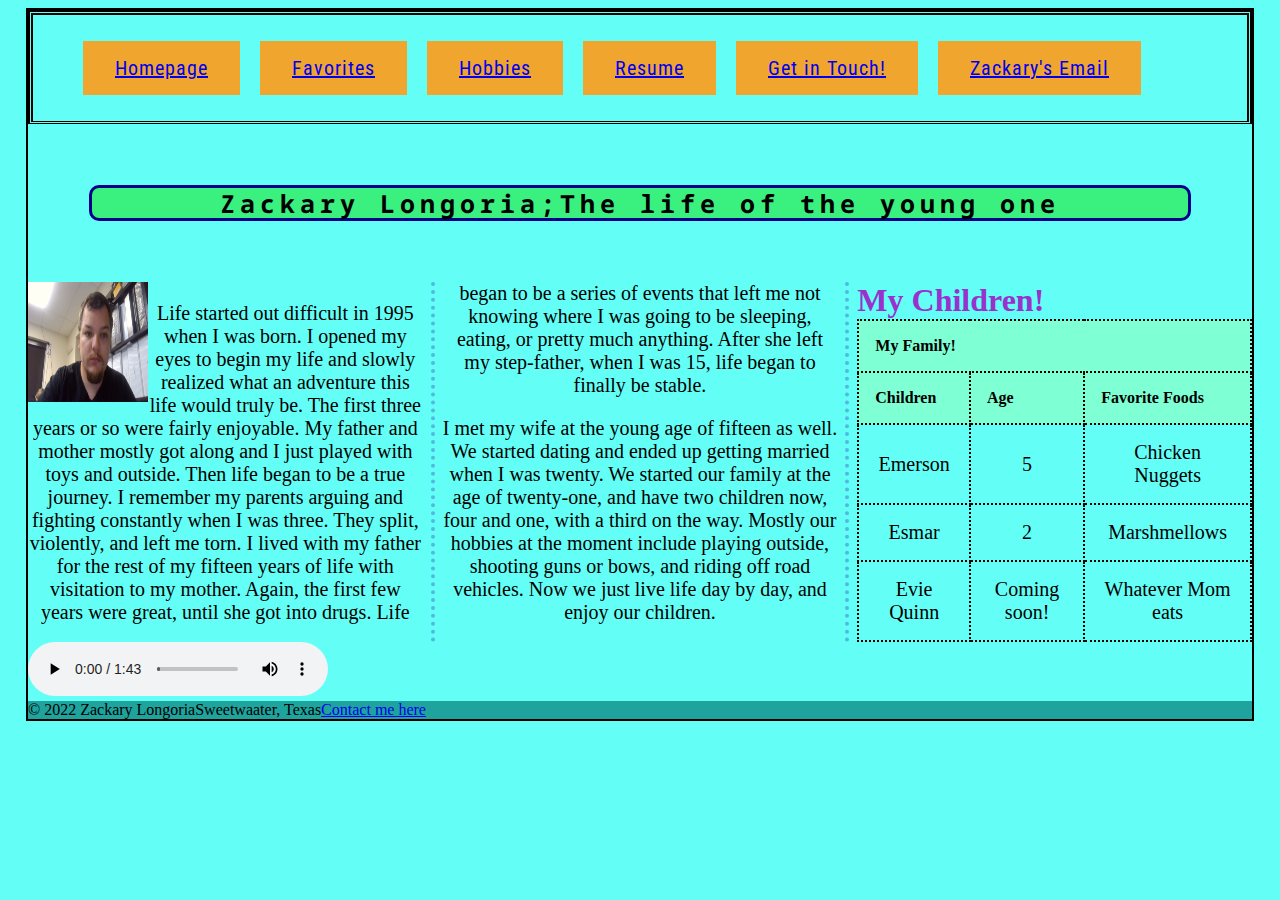
<file: index.html>
<!DOCTYPE html>
<html lang="en">
  <head>
    <meta charset="UTF-8" />
    <meta name="viewport" content="width=device-width, initial-scale = 1.0" />
    <meta name="Description" content="A basic biography page." />
    <link rel="stylesheet" href="CSS\styles.css" />
    <link rel="preconnect" href="https://fonts.googleapis.com" />
    <link rel="preconnect" href="https://fonts.gstatic.com" crossorigin />
    <link
      href="https://fonts.googleapis.com/css2?family=Noto+Sans+Mono:wght@100&family=Roboto+Condensed:wght@700&display=swap"
      rel="stylesheet"
    />
    <title>Short Biography of Zackary Longoria</title>
  </head>
  <body class="body-content">
    <header class="Top_of_Page">
      <nav class="Flexbox">
        <ul>
          <li class="inline">
            <a class="navigation" href="index.html" title="Homepage"
              >Homepage</a
            >
          </li>
          <li class="inline">
            <a class="navigation" href="favorites.html" title="Favorites list"
              >Favorites</a
            >
          </li>
          <li class="inline">
            <a class="navigation" href="gallery.html" title="PastTimes"
              >Hobbies</a
            >
          </li>
          <li class="inline">
            <a class="navigation" href="resume.html" title="Resume">Resume</a>
          </li>
          <li class="inline">
            <a class="navigation" href="Contact-Me.html">Get in Touch!</a>
          </li>
          <li class="inline">
            <a class="navigation" href="mailto:zrlongoria22991@mymail.tstc.edu"
              >Zackary's Email</a
            >
          </li>
        </ul>
      </nav>
    </header>
    <main class="Main">
      <h1 class="Header-One">Zackary Longoria;The life of the young one</h1>
      <!--h1 is the first header making the text larger. -->
      <div>
        <img
          class="Selfie"
          src="Images\Zackary_Longoria.jpg"
          alt="Just a simple picture of me at work"
          height="120"
          width="120"
        />
      </div>

      <p>
        <!--First paragraph of the blog.-->
        Life started out difficult in 1995 when I was born. I opened my eyes to
        begin my life and slowly realized what an adventure this life would
        truly be. The first three years or so were fairly enjoyable. My father
        and mother mostly got along and I just played with toys and outside.
        Then life began to be a true journey. I remember my parents arguing and
        fighting constantly when I was three. They split, violently, and left me
        torn. I lived with my father for the rest of my fifteen years of life
        with visitation to my mother. Again, the first few years were great,
        until she got into drugs. Life began to be a series of events that left
        me not knowing where I was going to be sleeping, eating, or pretty much
        anything. After she left my step-father, when I was 15, life began to
        finally be stable.
      </p>
      <p>
        <!--This is the second paragraph and my current life.-->
        I met my wife at the young age of fifteen as well. We started dating and
        ended up getting married when I was twenty. We started our family at the
        age of twenty-one, and have two children now, four and one, with a third
        on the way. Mostly our hobbies at the moment include playing outside,
        shooting guns or bows, and riding off road vehicles. Now we just live
        life day by day, and enjoy our children.
      </p>
      <table>
        <tbody>
          <caption>
            My Children!
          </caption>
          <colgroup>
            <col class="Children_Names" />
            <col class="Children_Age" />
            <col class="Children_Foods" />
          </colgroup>
          <thead>
            <tr>
              <th colspan="3">My Family!</th>
              <!--Did this to praactice colspan!  -->
            </tr>

            <tr>
              <th scope="col">Children</th>
              <th scope="col">Age</th>
              <th scope="col">Favorite Foods</th>
            </tr>
          </thead>

          <tr>
            <td>Emerson</td>
            <td>5</td>
            <td>Chicken Nuggets</td>
          </tr>
          <tr>
            <td>Esmar</td>
            <td>2</td>
            <td>Marshmellows</td>
          </tr>
          <tr>
            <td>Evie Quinn</td>
            <td>Coming soon!</td>
            <td>Whatever Mom eats</td>
          </tr>
        </tbody>
        <!--</tr>  Table row  tells html this belongs to a single row in the table. -->
        <!-- <th></th>  Table Header. Defines a header for each column.     
        <td></td> Marks the data for the table. 
      can make another header that spans across whole rows/table using colspan= 2, 3 ,4 etc. makes the header 
    spread across x columns.-->
      </table>
    </main>
    <audio autoplay controls>
      <source src = Audio/Beat.mp3 type = "audio/mp3">
    </audio>
    <!--The footer is for the copyright for this file.-->
    <footer>
      &copy; 2022 Zackary Longoria<br /><adress>Sweetwaater, Texas</adress>
      <a href="mailto:zrlongoria22991@mymail.tstc.edu">Contact me here</a>
    </footer>
    <!--Closing tags for the document.-->
  </body>
</html>
</file>
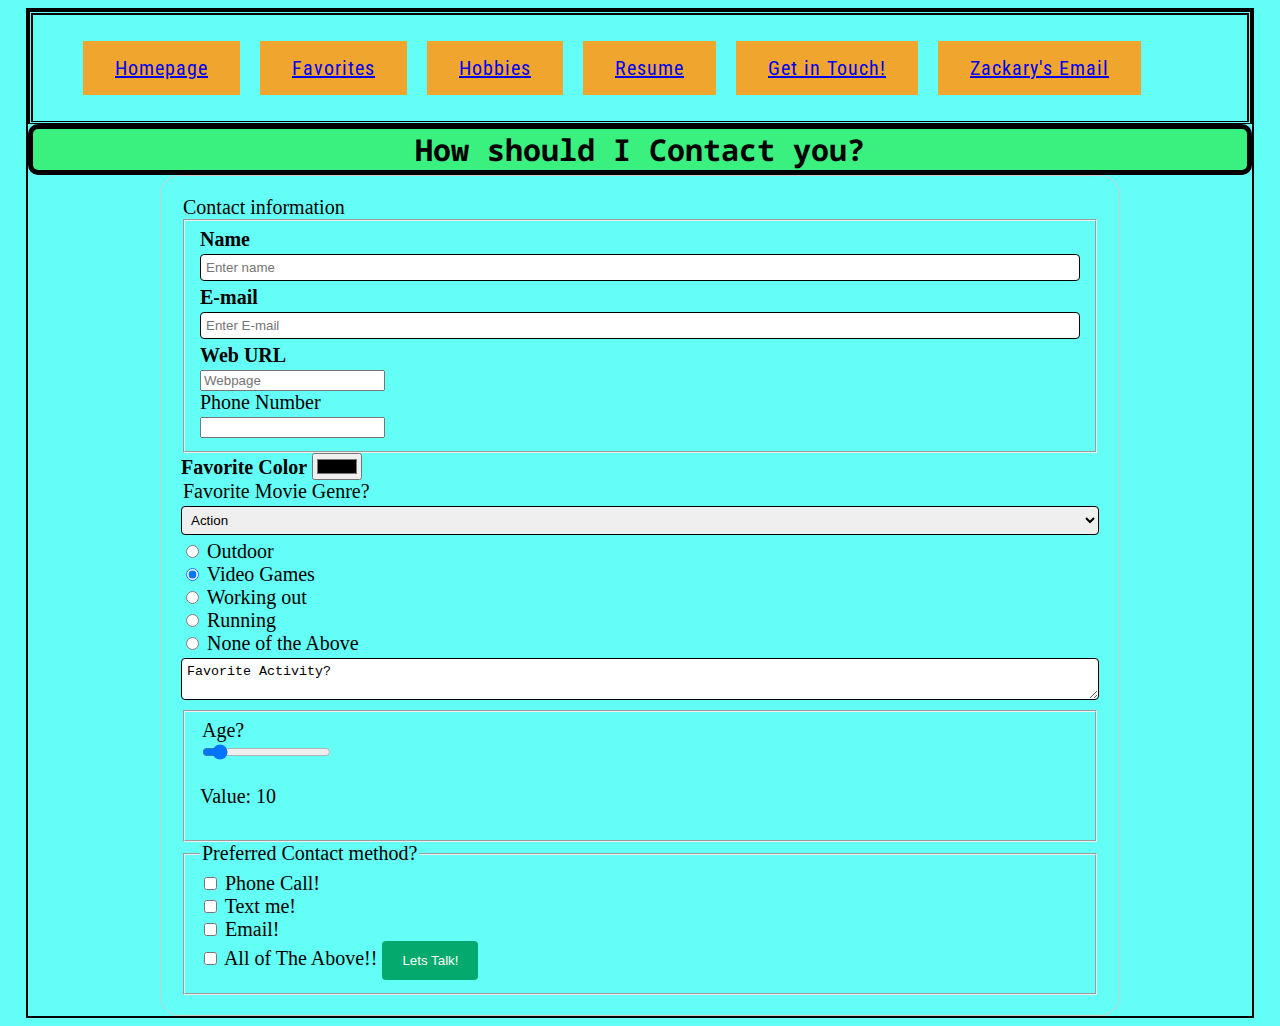
<file: Contact-Me.html>
<!DOCTYPE html>
<html lang="en">
  <head>
    <meta charset="UTF-8" />
    <meta name="viewport" content="width=device-width, initial-scale = 1.0" />
    <meta name="Description" content="A basic biography page." />
    <link rel="stylesheet" href="CSS\styles.css" />
    <link rel="preconnect" href="https://fonts.googleapis.com" />
    <link rel="preconnect" href="https://fonts.gstatic.com" crossorigin />
    <link
      href="https://fonts.googleapis.com/css2?family=Noto+Sans+Mono:wght@100&family=Roboto+Condensed:wght@700&display=swap"
      rel="stylesheet"
    />

    <title>Contact information</title>
  </head>
  <body class="body-content">
    <header class="Top_of_Page">
      <nav class="Flexbox">
        <ul>
          <li class="inline">
            <a class="navigation" href="index.html" title="Homepage"
              >Homepage</a
            >
          </li>
          <li class="inline">
            <a class="navigation" href="favorites.html" title="Favorites list"
              >Favorites</a
            >
          </li>
          <li class="inline">
            <a class="navigation" href="gallery.html" title="PastTimes"
              >Hobbies</a
            >
          </li>
          <li class="inline">
            <a class="navigation" href="resume.html" title="Resume">Resume</a>
          </li>
          <li class="inline">
            <a class="navigation" href="Contact-Me.html">Get in Touch!</a>
          </li>
          <li class="inline">
            <a class="navigation" href="mailto:zrlongoria22991@mymail.tstc.edu"
              >Zackary's Email</a
            >
          </li>
        </ul>
      </nav>
    </header>
    <h1 class="Contact">How should I Contact you?</h1>
    <form>
      <div class="Container">
        <legend>Contact information</legend>
        <fieldset>
          <label for="uname"><strong>Name</strong></label>
          <input type="text" placeholder="Enter name" name="uname" />
          <label for="email"><strong>E-mail</strong></label>
          <input type="text" placeholder="Enter E-mail" name="mail" />
          <label for="Website"><strong>Web URL</strong></label> <br />
          <input type="Website" placeholder="Webpage" /> <br />
          <label for="phone">Phone Number</label> <br />
          <input id="phone" name="phone" type="Tele" />
        </fieldset>

        <div class="Facts">
          <label for="Color"><strong>Favorite Color</strong></label>
          <input type="Color" placeholder="Favorite Color" name="Color" />
          <legend>Favorite Movie Genre?</legend>
          <select id="Movie Genre" name="Movie">
            <fieldset>
              <option value="Action">Action</option>
              <option value="Comedy">Comedy</option>
              <option value="Horror">Horror</option>
              <option value="Science Fiction">Science Fiction</option>
              <option value="Western">Western</option>
              <option value="None of the above">None</option>

              <label for="Movie Genre">Favorite Movie Genre?:</label>
              <textarea name="Movie Genre" form="Movie">
Movie Genre here</textarea
              >
            </fieldset>
            <legend>Favorite Activity?</legend>
            <fieldset>
              <div class="Activities">
                <input
                  type="radio"
                  id="Outdoor"
                  name="Activity"
                  value="Outdoor"
                />
                <label for="Activity">Outdoor</label><br />
                <input
                  type="radio"
                  id="Video_Games"
                  name="Activity"
                  value="Video_Games"
                  checked
                />
                <label for="Activity" default>Video Games</label><br />

                <input
                  type="radio"
                  id="Working_Out"
                  name="Activity"
                  value="Working_out"
                />
                <label for="Working_Out">Working out</label><br />
                <input
                  type="radio"
                  id="Running"
                  name="Activity"
                  value="Running"
                />
                <label for="Activity" default> Running</label><br />
                <input type="radio" id="None" name="Activity" value="None" />
                <label for="None" default> None of the Above</label>
                <textarea name="Activity" form="Activity">
Favorite Activity?</textarea
                ><br />
              </div>
            </fieldset>
            <fieldset>
              <div class="Age_Slider">
                <legend>Age?</legend>
                <input
                  type="range"
                  min="1"
                  max="100"
                  value="10"
                  class="slider"
                  id="Age"
                />
                <!-- Had to look this part up for the slider to show the age. -->
                <p>Value: <span id="demo"></span></p>

                <script>
                  var rangeslider = document.getElementById("Age");
                  var output = document.getElementById("demo");
                  output.innerHTML = rangeslider.value;

                  rangeslider.oninput = function () {
                    output.innerHTML = this.value;
                  };
                </script>
                <!-- Javascript in HTML to show the value of the slider and adjust its behavior. -->
              </div>
            </fieldset>
            <fieldset>
              <legend>Preferred Contact method?</legend>
              <div class="Contact_Method">
                <input
                  type="Checkbox"
                  id="Contact_Method"
                  name="Conact_Method"
                  value="Phone"
                />
                <label for="Contact_Method">Phone Call!</label>
                <br />
                <input
                  type="Checkbox"
                  id="Contact_Method"
                  name="Conact_Method"
                  value="text"
                />
                <label for="Contact_Method">Text me!</label>
                <br />
                <input
                  type="Checkbox"
                  id="Contact_Method"
                  name="Conact_Method"
                  value="Email"
                />
                <label for="Contact_Method">Email!</label>
                <br />
                <input
                  type="Checkbox"
                  id="Contact_Method"
                  name="Conact_Method"
                  value="All"
                />
                <label for="Contact_Method">All of The Above!!</label>
                <input type="submit" value="Lets Talk!" />
              </div>
            </fieldset>
          </select>
        </div>
      </div>
    </form>
  </body>
</html>
<!-- <div class="Party Info">
            <label for="Color"><strong>Color</strong></label>
            <input type="Color" placeholder="Favorite Color" name="Color" />
            <input
              type="range"
              min="1"
              max="100"
              value="10"
              class="slider"
              id="Max-invite"
            />
            <select id="Flavor" name="Flavor">
              <option value="Vanilla">Vanilla</option>
              <option value="Choclate">Choclate</option>
              <option value="Lemon">Lemon</option>
              <option value="Red">Red</option>
              <option value="Velvet">Velvet</option>
              <option value="Funfetti">Funfetti</option>
              <option value="Carrot">Carrot</option>
              <option value="Coconut">Cocont</option>
            </select>

            <div class="Main_Course">
              <input type="radio" id="Pizza" name="Food" value="Pizza" />
              <label for="Food">Pizza</label><br />
              <input
                type="radio"
                id="Tacos"
                name="Food"
                value="Tacos"
                checked
              />
              <label for="Tacos" default>Tacos</label><br />
              <input
                type="radio"
                id="Sandwhiches"
                name="Food"
                value="Sandwhiches"
              />
              <label for="Sandwhiches">Sandwhiches</label>
              <br />
              <input type="radio" id="Fajitas" name="Food" value="Fajitas" />
              <label for="Fajitas">Fajitas</label>
              <br />
              <input type="radio" id="Fajitas" name="Food" value="Fajitas" />
              <label for="Fajitas">Fajitas</label>
              <br />
              <input type="radio" id="Nachos" name="Food" value="Nachos" />
              <label for="Nachos">Nachos</label>
              <br />
              <input type="radio" id="Pasta" name="Food" value="Pasta" />
              <label for="Pasta">Pasta</label>
              <br />
            </div>
            <div class="Desert">
              <input
                type="Checkbox"
                id="Cookies"
                name="Dessert"
                value="Cookies"
              />
              <label for="Cookies">Cookies</label>
              <br />
              <input
                type="Checkbox"
                id="Brownies"
                name="Dessert"
                value="Brownies"
              />
              <label for="Brownies">Brownies</label>
              <br />
              <input type="Checkbox" id="Pie" name="Dessert" value="Pie" />
              <label for="Pie">Pie</label>

              <br />
              <input
                type="Checkbox"
                id="Ice Cream"
                name="Dessert"
                value="Ice Cream"
              />
              <label for="Ice Cream">Ice Cream</label>
              <br />
              <input
                type="Checkbox"
                id="Cobbler"
                name="Dessert"
                value="Cobbler"
              />
              <label for="Cobbler">Cobbler</label>
              <label for="Flavor">Choose a Flavor:</label>
            </div>

            <label for="Comments">Comments:</label>
            <textarea name="comment" form="Comments">
Enter text here...</textarea>
          </div> -->
</file>
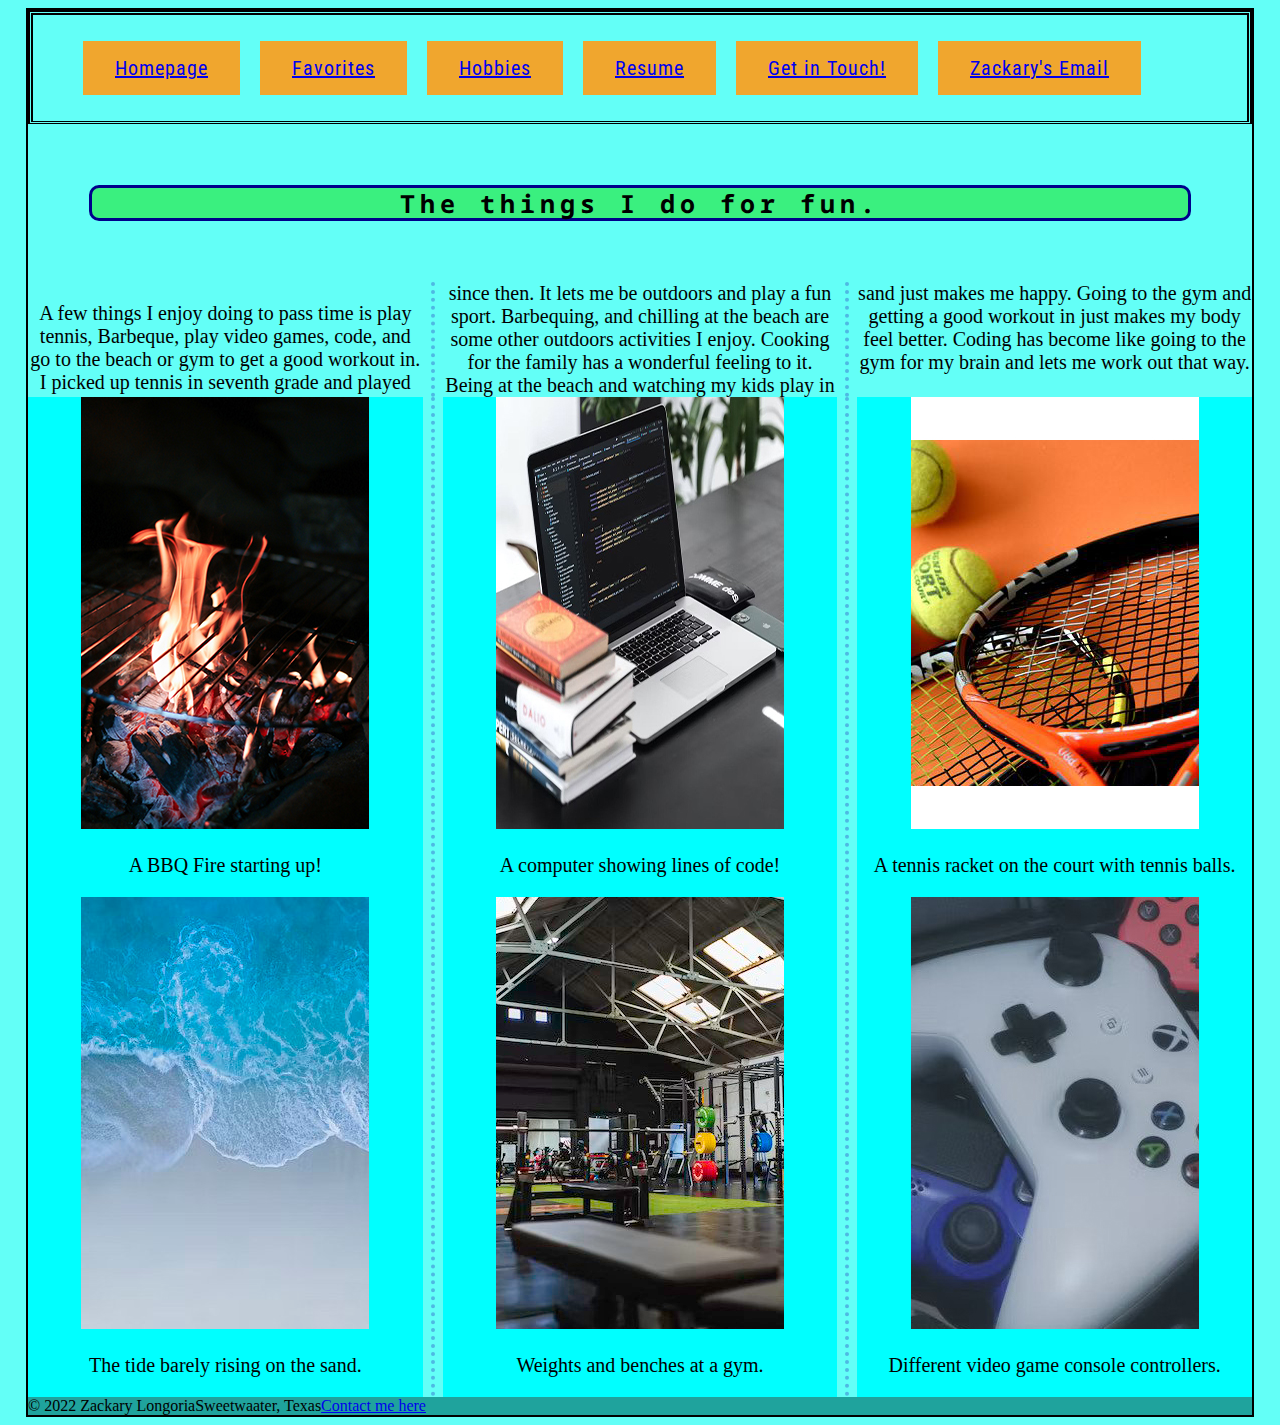
<file: gallery.html>
<!DOCTYPE html>
<html lang="en">
  <head>
    <meta charset="UTF-8" />
    <meta name="viewport" content="width=device-width, initial-scale = 1.0" />
    <meta name="Description" content="A few hobbies I enjoy." />
    <link rel="stylesheet" href="CSS\styles.css" />
    <link rel="preconnect" href="https://fonts.googleapis.com" />
    <link rel="preconnect" href="https://fonts.gstatic.com" crossorigin />
    <link
      href="https://fonts.googleapis.com/css2?family=Noto+Sans+Mono:wght@100&family=Roboto+Condensed:wght@700&display=swap"
      rel="stylesheet"
    />
    <title>Past-Times</title>
  </head>
  <body class="body-content">
    <header class="Top_of_Page">
      <nav class="Flexbox">
        <ul>
          <li class="inline">
            <a class="navigation" href="index.html" title="Homepage"
              >Homepage</a
            >
          </li>
          <li class="inline">
            <a class="navigation" href="favorites.html" title="Favorites list"
              >Favorites</a
            >
          </li>
          <li class="inline">
            <a class="navigation" href="gallery.html" title="PastTimes"
              >Hobbies</a
            >
          </li>
          <li class="inline">
            <a class="navigation" href="resume.html" title="Resume">Resume</a>
          </li>
          <li class="inline">
            <a class="navigation" href="Contact-Me.html">Get in Touch!</a>
          </li>
          <li class="inline">
            <a class="navigation" href="mailto:zrlongoria22991@mymail.tstc.edu"
              >Zackary's Email</a
            >
          </li>
        </ul>
      </nav>
    </header>
    <main class="Main">
      <h1 class="Header-One">The things I do for fun.</h1>
      <!--h1 is the first header making the text larger. -->

      <p>
        <!--First paragraph of the blog.-->
        A few things I enjoy doing to pass time is play tennis, Barbeque, play
        video games, code, and go to the beach or gym to get a good workout in.
        I picked up tennis in seventh grade and played since then. It lets me be
        outdoors and play a fun sport. Barbequing, and chilling at the beach are
        some other outdoors activities I enjoy. Cooking for the family has a
        wonderful feeling to it. Being at the beach and watching my kids play in
        sand just makes me happy. Going to the gym and getting a good workout in
        just makes my body feel better. Coding has become like going to the gym
        for my brain and lets me work out that way.
      </p>
    </main>
    <aside>
      <!--The div tags create a container for each image. Each image is then linked.-->

      <div id="Pictures">
        <div class="col">
          <img
            src="Images/Hobby images/BBQ_72ppi.jpg"
            alt="A bbq fire starting up"
            height=""
            width=""
          />
          <p>A BBQ Fire starting up!</p>
        </div>
        <div class="col">
          <img
            src="Images/Hobby images/Beach_72PPI.jpg"
            alt="The tide barely rising up on the sand of a beach."
            height=""
            width=""
          />
          <p>The tide barely rising on the sand.</p>
        </div>
        <div class="col">
          <img
            src="Images/Hobby images/Coding_72ppi.jpg"
            alt="A computer showing lines of code."
            height=""
            width=""
          />
          <p>A computer showing lines of code!</p>
        </div>
        <div class="col">
          <img
            src="Images/Hobby images/Gym_72ppi.jpg"
            alt="Weights and weight benches at a gym."
            height=""
            width=""
          />
          <p>Weights and benches at a gym.</p>
        </div>
        <div class="col">
          <img
            src="Images/Hobby images/Tennis_72ppi.jpg"
            alt="A tennis racket on the court with tennis balls around it"
            height=""
            width=""
          />
          <p>A tennis racket on the court with tennis balls.</p>
        </div>
        <div class="col">
          <img
            src="Images/Hobby images/Controllers_72ppi.jpg"
            alt="A bunch of video game controllers, new and old consoles."
            height=""
            width=""
          />
          <p>Different video game console controllers.</p>
        </div>
      </div>
    </aside>

    <!--The footer is for the copyright for this file.-->
    <footer>
      &copy; 2022 Zackary Longoria<br /><adress>Sweetwaater, Texas</adress>
      <a href="mailto:zrlongoria22991@mymail.tstc.edu">Contact me here</a>
    </footer>
    <!--Closing tags for the document.-->
  </body>
</html>
</file>
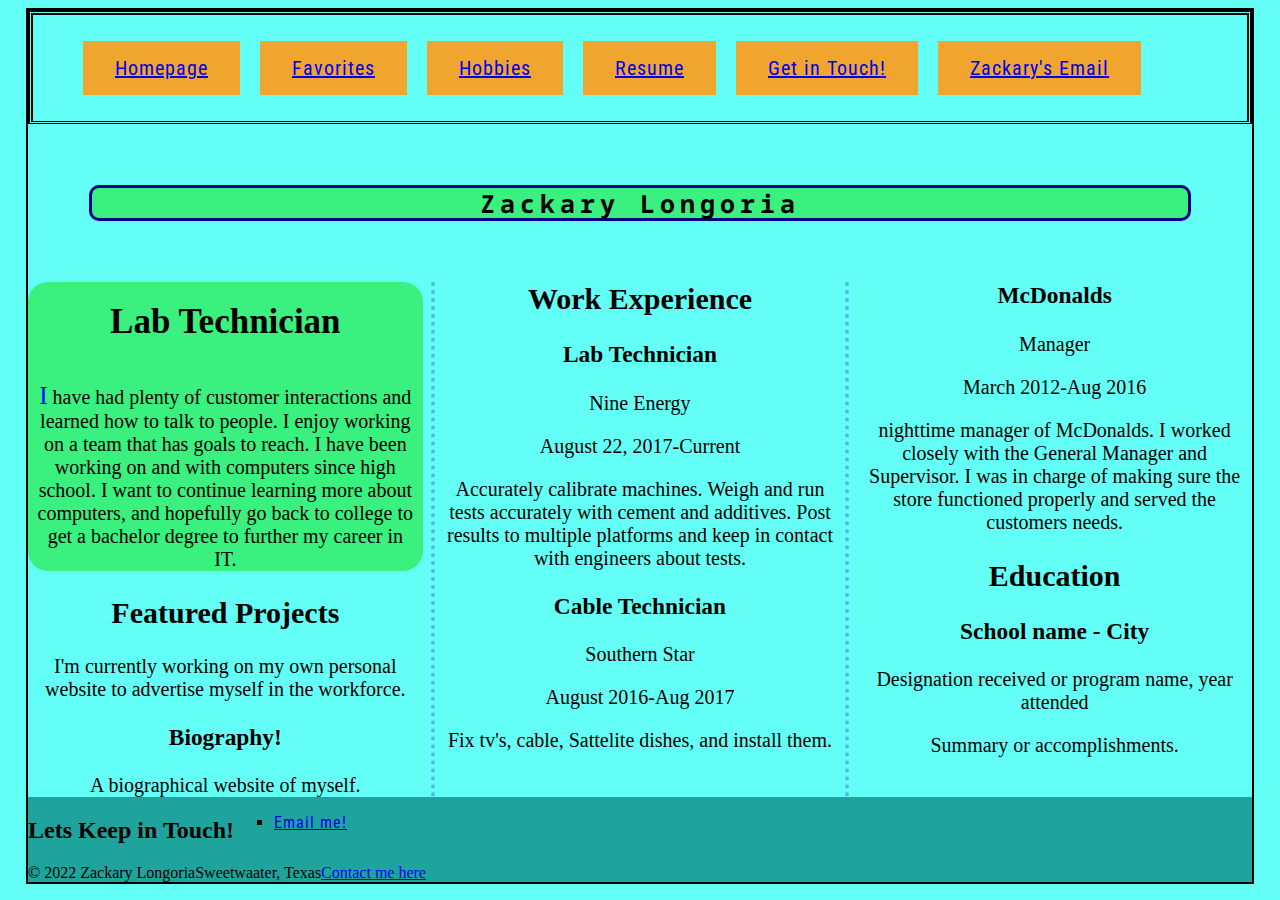
<file: resume.html>
<!--Full Document. Using this to for the praacatice document located at the bottom!-->
<!DOCTYPE html>
<html lang="en">
  <head>
    <meta charset="UTF-8" />
    <meta name="viewport" content="width=device-width, initial-scale = 1.0" />
    <meta name="Description" content="Resume Page" />
    <link rel="stylesheet" href="CSS\styles.css" />
    <link rel="preconnect" href="https://fonts.googleapis.com" />
    <link rel="preconnect" href="https://fonts.gstatic.com" crossorigin />
    <link
      href="https://fonts.googleapis.com/css2?family=Noto+Sans+Mono:wght@100&family=Roboto+Condensed:wght@700&display=swap"
      rel="stylesheet"
    />
    <title>Zackary Resume</title>
  </head>

  <header class="Top_of_Page">
    <nav class="Flexbox">
      <ul>
        <li class="inline">
          <a class="navigation" href="index.html" title="Homepage">Homepage</a>
        </li>
        <li class="inline">
          <a class="navigation" href="favorites.html" title="Favorites list"
            >Favorites</a
          >
        </li>
        <li class="inline">
          <a class="navigation" href="gallery.html" title="PastTimes"
            >Hobbies</a
          >
        </li>
        <li class="inline">
          <a class="navigation" href="resume.html" title="Resume">Resume</a>
        </li>
        <li class="inline">
          <a class="navigation" href="Contact-Me.html">Get in Touch!</a>
        </li>
        <li class="inline">
          <a class="navigation" href="mailto:zrlongoria22991@mymail.tstc.edu"
            >Zackary's Email</a
          >
        </li>
      </ul>
    </nav>
  </header>
  <body class="body-content">
    <main class="Main">
      <!-- ***********************  ABOUT / PROFILE  ***********************  -->
      <header class="resume-head">
        <h1 class="Header-One">Zackary Longoria</h1>

        <h2 class="Header_Two">Lab Technician</h2>
        <div class="Span">
          <p>
            I have had plenty of customer interactions and learned how to talk
            to people. I enjoy working on a team that has goals to reach. I have
            been working on and with computers since high school. I want to
            continue learning more about computers, and hopefully go back to
            college to get a bachelor degree to further my career in IT.
          </p>
        </div>
        <!-- <p>Add another paragraph if needed.</p> -->
      </header>

      <!-- ********************  PROJECTS / PORTFOLIO  *********************  -->
      <section>
        <h2 class="projects">Featured Projects</h2>
        <p>
          I'm currently working on my own personal website to advertise myself
          in the workforce.
          <!--<a href=""></a>-->
        </p>

        <!-- Copy the whole <section> block to add more projects. -->
        <section>
          <h3>Biography!</h3>
          <!-- <img src="project-thumbnail.png" alt="description of image" /> -->
          <p>A biographical website of myself.</p>
          <!-- <a href="#" target="_blank">View project / case study</a> -->
        </section>
        <!-- End of Project block. -->
      </section>
      <!-- ***********************  WORK EXPERIENCE  ***********************  -->
      <section class="work-experience">
        <h2>Work Experience</h2>

        <!-- Copy this whole <section> block to add more jobs.  -->
        <section>
          <h3>Lab Technician</h3>
          <p>Nine Energy</p>
          <p>August 22, 2017-Current</p>
          <p>
            Accurately calibrate machines. Weigh and run tests accurately with
            cement and additives. Post results to multiple platforms and keep in
            contact with engineers about tests.
          </p>
        </section>

        <section>
          <h3>Cable Technician</h3>
          <p>Southern Star</p>
          <p>August 2016-Aug 2017</p>
          <p>Fix tv's, cable, Sattelite dishes, and install them.</p>
        </section>
        <section>
          <h3>McDonalds</h3>
          <p>Manager</p>
          <p>March 2012-Aug 2016</p>
          <p>
            nighttime manager of McDonalds. I worked closely with the General
            Manager and Supervisor. I was in charge of making sure the store
            functioned properly and served the customers needs.
          </p>
        </section>
        <!-- End of Job block.  -->
      </section>

      <!-- ******************  EDUCATION & CERTIFICATIONS ******************  -->
      <section>
        <h2 class="education">Education</h2>

        <!--Copy this whole <section> block to add more schools. -->
        <section>
          <h3>School name - City</h3>
          <p>Designation received or program name, year attended</p>
          <p>Summary or accomplishments.</p>
        </section>
        <!-- End of School block. -->
      </section>

      <!-- *****************  CONTACT INFO / SOCIAL MEDIA  ***************** -->
      <footer class="Email">
        <h2>Lets Keep in Touch!</h2>
        <!-- Social media and contact links. Add or remove any networks. -->
        <ul>
          <li><a href="mailto:longoriaz@yahoo.com">Email me!</a></li>
          <!-- <li><a href="#" target="_blank">LinkedIn</a></li>
         I Don't actually have any of these.
          <li>
            <a href="http://yourwebsite.com" target="_blank">yourwebsite.com</a>
          </li>
          <li><a href="#" target="_blank">Twitter</a></li>

          <li><a href="#" target="_blank">Facebook</a></li> -->
        </ul>
      </footer>
    </main>
  </body>

  <!--The footer is for the copyright for this file. -->
  <footer>
    &copy; 2022 Zackary Longoria<br /><adress>Sweetwaater, Texas</adress>
    <a href="mailto:zrlongoria22991@mymail.tstc.edu">Contact me here</a>
  </footer>
</html>
<!--
<!DOCTYPE html>
<html lang="en">
  <head>
    <meta charset="UTF-8" />
    <meta name="viewport" content="width=device-width, initial-scale=1.0" />
    <title>Add a relevant page title</title>
    <link rel="stylesheet" href="CSS\styles.css" />
  </head>
  <body>
    <main>
     ***********************  ABOUT / PROFILE  *********************** 
      <header>
        <h1>Zackary Longoria</h1>
        <h2>Lab Technician</h2>

        <p>
          Add your profile copy here. Add more paragraphs or links as needed.
          Here is some dummy text: Lorem ipsum dolor sit amet, consectetur
          adipiscing elit. Praesent bibendum, diam ut gravida efficitur, risus
          neque scelerisque erat, ut rhoncus erat odio ac justo. Nunc
          scelerisque vestibulum augue, sit amet hendrerit ante.
        </p>
        <p>Add another paragraph if needed.</p>
      </header>

      <!-********************  PROJECTS / PORTFOLIO  ********************* 
      <section>
        <h2 class="projects">Featured Projects</h2>
        <p>None currently. <a href=""></a>.</p>

        <!- Copy the whole <section> block to add more projects.
        <section>
          <h3>Project Name</h3>
          <img src="project-thumbnail.png" alt="description of image">
          <p>Summary or description of the project and/or your role in it. Add as many paragraphs as you need.</p>
          <a href="#" target="_blank">View project / case study</a>
        </section>
        End of Project block. 
      </section>
      <!-***********************  WORK EXPERIENCE  *********************** 
      <section class="work-experience">
        <h2>Work Experience</h2>

        <!Copy this whole <section> block to add more jobs. 
        <section>
          <h3>Lab Technician</h3>
          <p>Nine Energy</p>
          <p>August 22, 2017-Current</p>
          <p>
            Accurately calibrate machines. Weigh and run tests accurately with
            cement and additives. Post results to multiple platforms and keep in
            contact with engineers about tests.
          </p>
        </section>

        <section>
          <h3>Cable Technician</h3>
          <p>Southern Star</p>
          <p>August 2016-Aug 2017</p>
          <p>Fix tv's, cable, Sattelite dishes, and install them.</p>
        </section>
        <section>
          <h3>McDonalds</h3>
          <p>Manager</p>
          <p>March 2012-Aug 2016</p>
          <p>
            nighttime manager of McDonalds. I worked closely with the General
            Manager and Supervisor. I was in charge of making sure the store
            functioned properly and served the customers needs.
          </p>
        </section>
        <!- End of Job block. 
      </section>

      <!- ******************  EDUCATION & CERTIFICATIONS ****************** 
      <section>
        <h2 class="education">Education</h2>

        <!-Copy this whole <section> block to add more schools. 
        <section>
          <h3>School name - City</h3>
          <p>Designation received or program name, year attended</p>
          <p>Summary or accomplishments.</p>
        </section>
        <!- End of School block. 
      </section>

      <!- *****************  CONTACT INFO / SOCIAL MEDIA  ***************** 
      <footer>
        <h2>Let's Keep in Touch!</h2>

        <!- Social media and contact links. Add or remove any networks. 
        <ul>
          <li><a href="mailto:longoriaz@yahoo.com">Email me!</a></li>
          <li><a href="#" target="_blank">LinkedIn</a></li>
          <!- I Don't actually have any of these.
          <li>
            <a href="http://yourwebsite.com" target="_blank">yourwebsite.com</a>
          </li>
          <li><a href="#" target="_blank">Twitter</a></li>

          <li><a href="#" target="_blank">Facebook</a></li>
        </ul>
      </footer>
    </main>
  </body>
</html> -->
</file>
